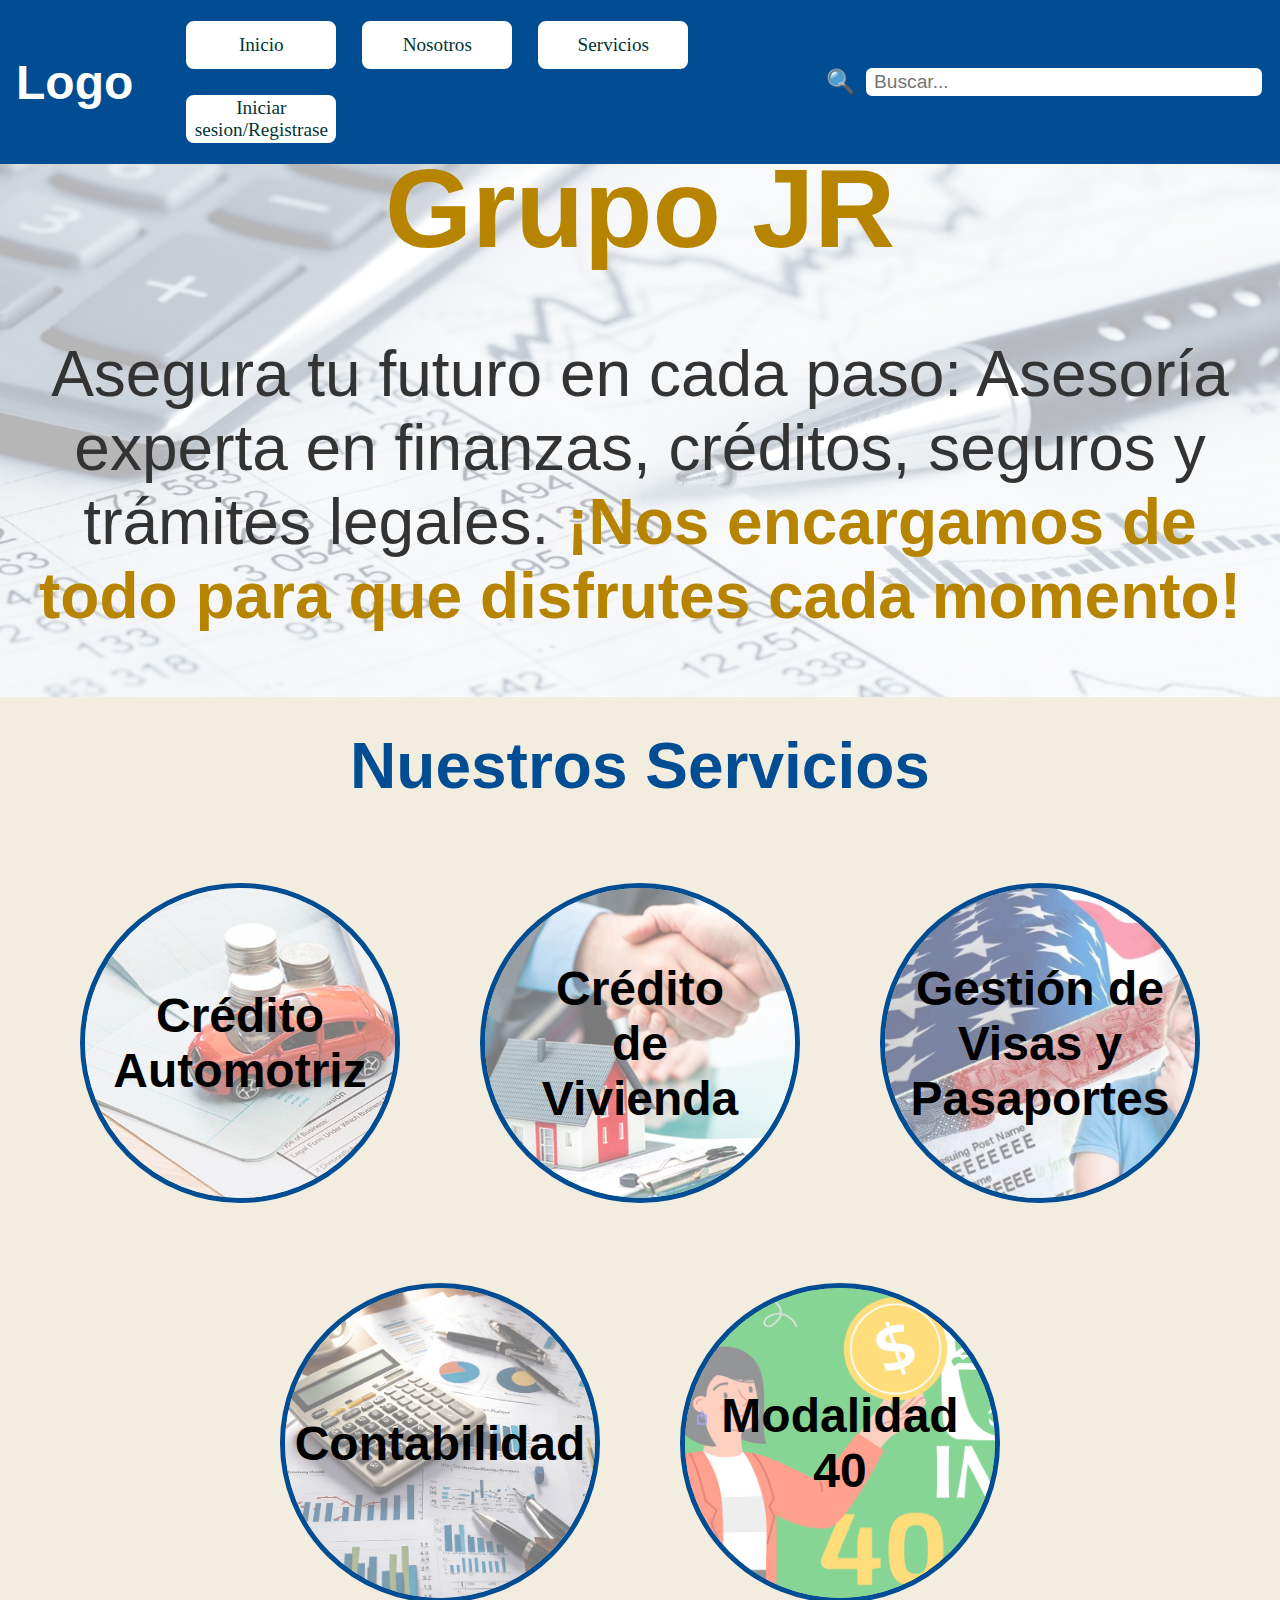
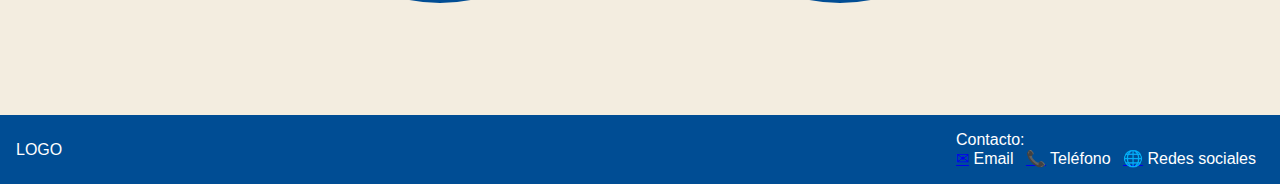
<file: index.html>
<!DOCTYPE html>
<html lang="es">
<head>
    <meta charset="UTF-8">
    <meta name="viewport" content="width=device-width, initial-scale=1.0">
    <title>Grupo JR</title>
    <link rel="stylesheet" href="./style/index.css">
</head>
<body>
    <!-- Barra de navegación -->
    <header>
        <div class="logo">Logo</div>
        
        <div class="container-nav">
            <a href="#" class="link-nav">Inicio</a>
            <a href="#" class="link-nav">Nosotros</a>
            <a href="/servicios/servicios.html" class="link-nav">Servicios</a>
            <a href="#" class="link-nav">Iniciar sesion/Registrase</a>
        </div>
    
        <div class="search-container">
            <span class="search-icon">🔍</span>
            <input type="text" class="text-input" placeholder="Buscar...">

        </div>
    </header>

    <!-- Encabezado -->
    <section class="hero">
        <h1>Grupo JR</h1>
        <p>Asegura tu futuro en cada paso: Asesoría experta en finanzas, créditos, seguros y trámites legales. <b>¡Nos encargamos de todo para que disfrutes cada momento!</b></p>
    </section>

    <!-- Sección de servicios -->
    <section class="services">
        <h2>Nuestros Servicios</h2>
        <div class="service-items">
            <div class="service-item">
                <img src="/assets/auto.jpg" alt="Crédito Automotriz">
                <p>Crédito Automotriz</p>
                <div class="info-oc">
                    <img src="/assets/auto.jpg" alt="Crédito Automotriz">
                    <p>Te ayudamos a obtener tu auto de forma rápida y sin complicaciones<a href="/servicios//servicios.html#Automotriz"> ver mas..</a></p>
                </div>
            </div>

            <div class="service-item">
                <img src="/assets/vivi.jpeg" alt="Crédito de Vivienda">
                <p>Crédito de Vivienda</p>
                <div class="info-oc">
                    <img src="/assets/vivi.jpeg" alt="Crédito de Vivienda">
                    <p>Facilitamos tu camino hacia la casa propia: obtén tu crédito de vivienda de forma rápida y sin complicaciones<a href="/servicios//servicios.html#Vivienda"> ver mas..</a></p>
                    
                </div>
            </div>

            <div class="service-item">
                <img src="/assets/visas.jpg" alt="Gestión de Visas y Pasaportes">
                <p>Gestión de Visas y Pasaportes</p>
                <div class="info-oc">
                    <img src="/assets/visas.jpg" alt="Gestión de Visas y Pasaportes">
                    <p>Simplificamos tu viaje: obtén tus visas y pasaportes de manera rápida y sin estrés<a href="/servicios//servicios.html#visas"> ver mas..</a></p>
                </div>
            </div>

            <div class="service-item">
                <img src="/assets/conta.jpg" alt="Contabilidad">
                <p>Contabilidad</p>
                <div class="info-oc">
                    <img src="/assets/conta.jpg" alt="Contabilidad">
                    <p>Te ayudamos a resolver tus problemas contables de manera rápida y sin complicaciones<a href="/servicios//servicios.html#Contabilidad"> ver mas..</a></p>
                </div>
            </div>

            <div class="service-item">
                <img src="/assets/moda40.jpg" alt="Modalidad 40">
                <p>Modalidad 40</p>
                <div class="info-oc">
                    <img src="/assets/moda40.jpg" alt="Modalidad 40">
                    <p>Te asesoramos en el trámite de la Modalidad 40 para asegurar y aumentar tu pensión sin complicaciones<a href="/servicios//servicios.html#Modalidad"> ver mas..</a></p>
                </div>
            </div>
        </div>
    </section>

    <!-- Pie de página -->
    <footer>
        <div class="footer-logo">LOGO</div>
        <div class="footer-contact">
            <p>Contacto:</p>
            <div class="contact-icons">
                <a href="#">✉</a>
                <span>Email</span>
                <a href="#">📞</a>
                <span>Teléfono</span>
                <a href="#">🌐</a>
                <span>Redes sociales</span>
            </div>
        </div>
    </footer>
</body>
</html>
</file>
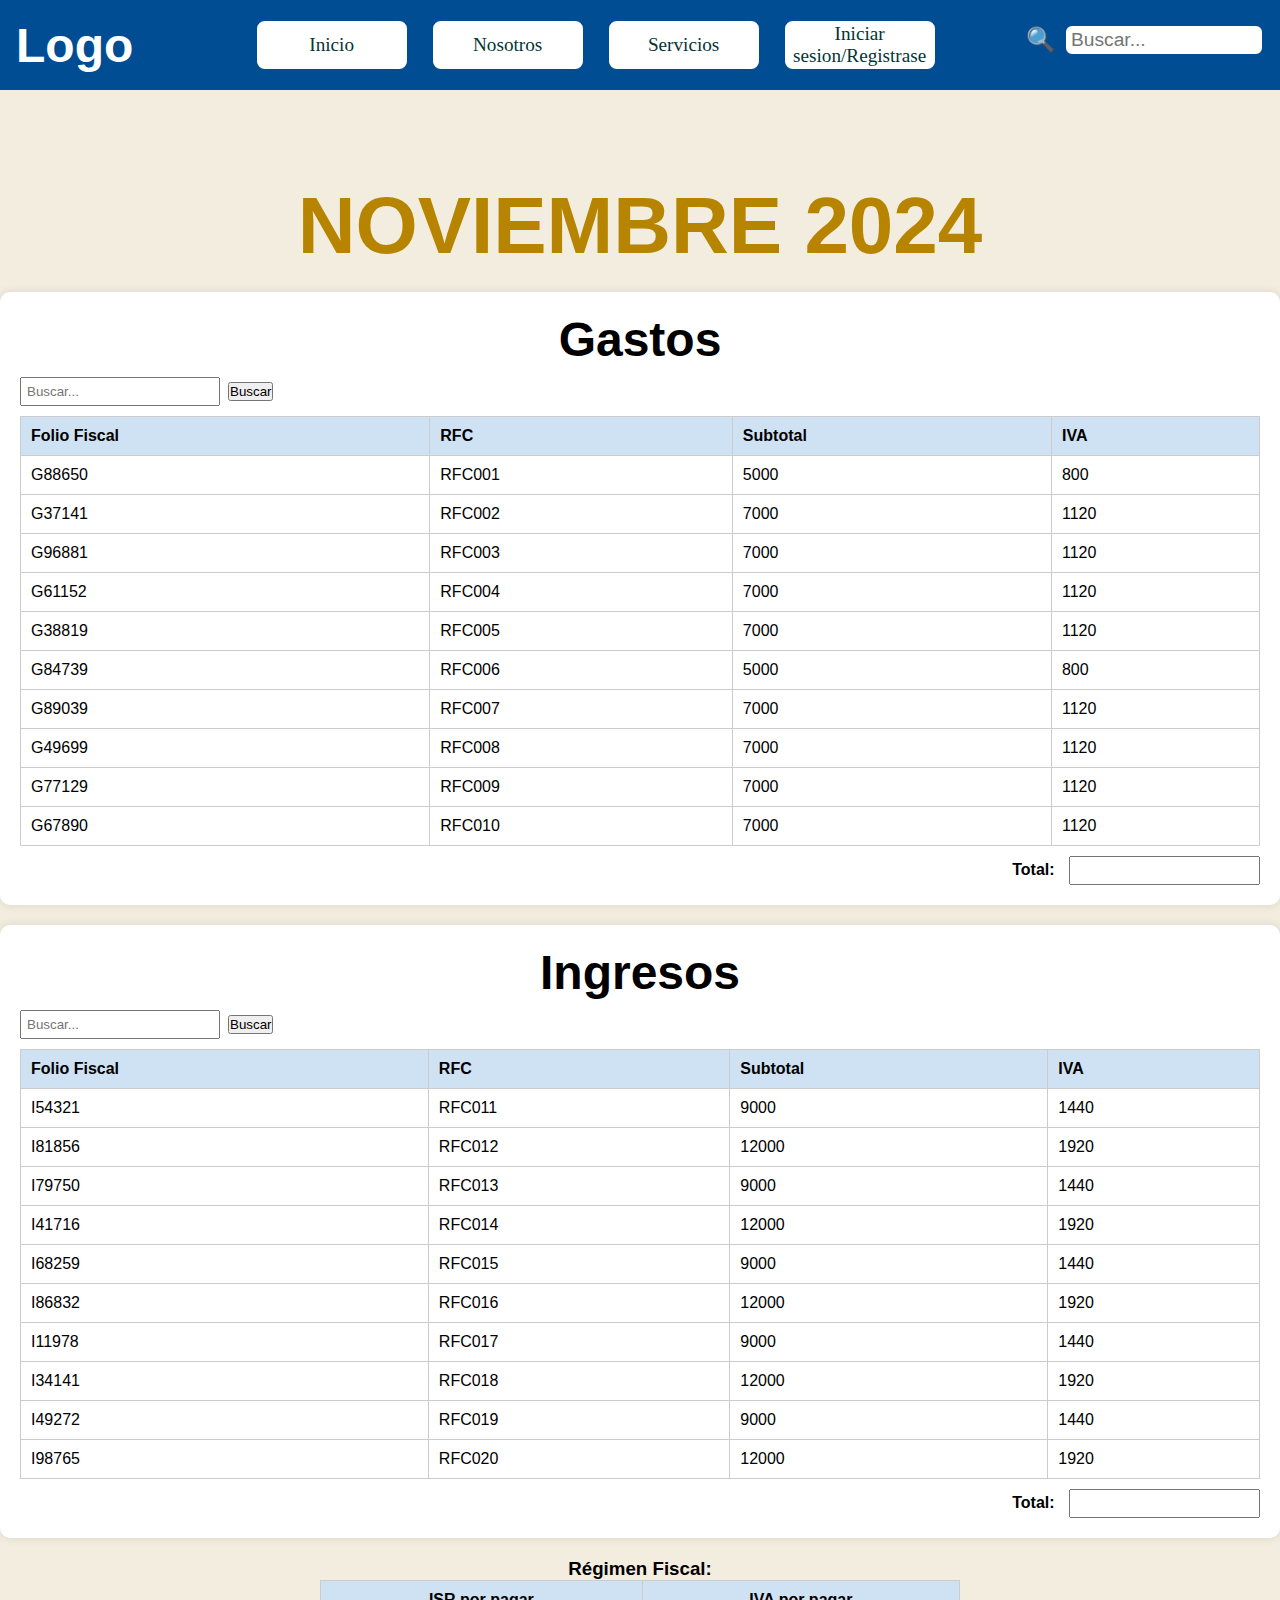
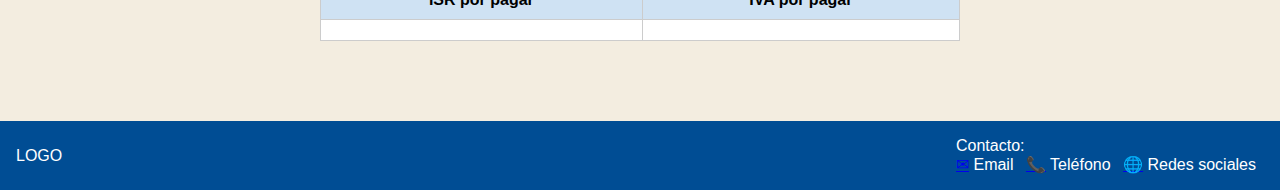
<file: factura/facturas.html>
<!DOCTYPE html>
<html lang="es">
<head>
    <meta charset="UTF-8">
    <meta name="viewport" content="width=device-width, initial-scale=1.0">
    <title>Grupo JR</title>
    <link rel="stylesheet" href="./facturas.css">
</head>
<body>
    <!-- Barra de navegación -->
    <header>
        <div class="logo">Logo</div>
        
        <div class="container-nav">
            <a href="/index.html" class="link-nav">Inicio</a>
            <a href="#" class="link-nav">Nosotros</a>
            <a href="/servicios/servicios.html" class="link-nav">Servicios</a>
            <a href="#" class="link-nav">Iniciar sesion/Registrase</a>
        </div>
    
        <div class="search-container">
            <span class="search-icon">🔍</span>
            <input type="text" class="text-input" placeholder="Buscar...">

        </div>
    </header>
    <main>
        <h1>NOVIEMBRE 2024</h1>

        <section class="table-section">
            <h2>Gastos</h2>
            <div class="search-container">
                <input type="text" class="gastos-busqueda" placeholder="Buscar...">
                <button class="button" id="btnbuga">Buscar</button>
            </div>
            <table id="tabla-gastos">
                <thead>
                    <tr>
                        <th>Folio Fiscal</th>
                        <th>RFC</th>
                        <th>Subtotal</th>
                        <th>IVA</th>
                    </tr>
                </thead>
                <tbody></tbody>
            </table>
            <div class="total">
                <label>Total:</label>
                <input type="text">
            </div>
        </section>
        
        <section class="table-section">
            <h2>Ingresos</h2>
            <div class="search-container">
                <input type="text" class="ingresos-busqueda" placeholder="Buscar...">
                <button class="button" id="btnbuin">Buscar</button>

            </div>
            <table id="tabla-ingresos">
                <thead>
                    <tr>
                        <th>Folio Fiscal</th>
                        <th>RFC</th>
                        <th>Subtotal</th>
                        <th>IVA</th>
                    </tr>
                </thead>
                <tbody></tbody>
            </table>
            <div class="total">
                <label>Total:</label>
                <input type="text">
            </div>
        </section>

        <section class="fiscal-info">
            <h3>Régimen Fiscal:</h3>
            <table>
                <thead>
                    <tr>
                        <th>ISR por pagar</th>
                        <th>IVA por pagar</th>
                    </tr>
                </thead>
                <tbody>
                    <tr>
                        <td></td>
                        <td></td>
                    </tr>
                </tbody>
            </table>
        </section>
    </main>


    <footer>
        <div class="footer-logo">LOGO</div>
        <div class="footer-contact">
            <p>Contacto:</p>
            <div class="contact-icons">
                <a href="#">✉</a>
                <span>Email</span>
                <a href="#">📞</a>
                <span>Teléfono</span>
                <a href="#">🌐</a>
                <span>Redes sociales</span>
            </div>
        </div>
    </footer>
    <script src="/js/factura.js"></script>
</body>
</html>
</file>
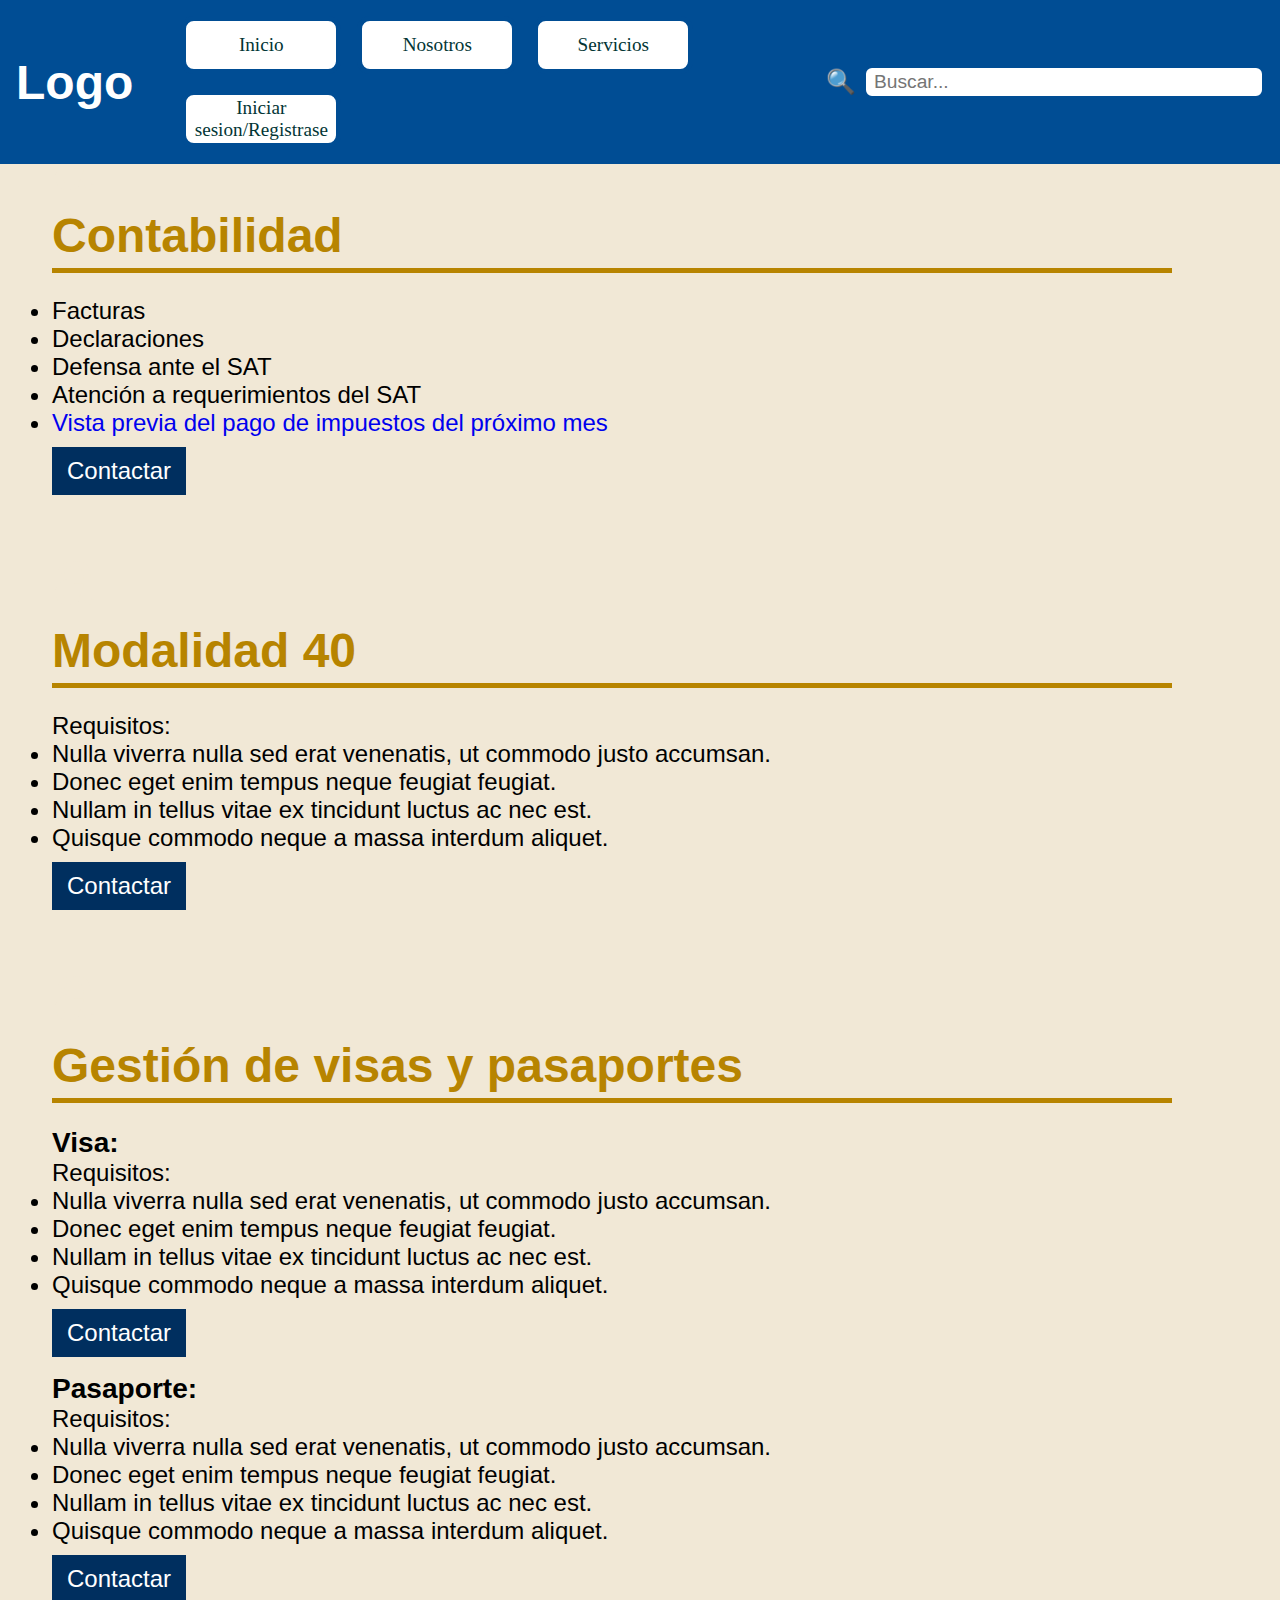
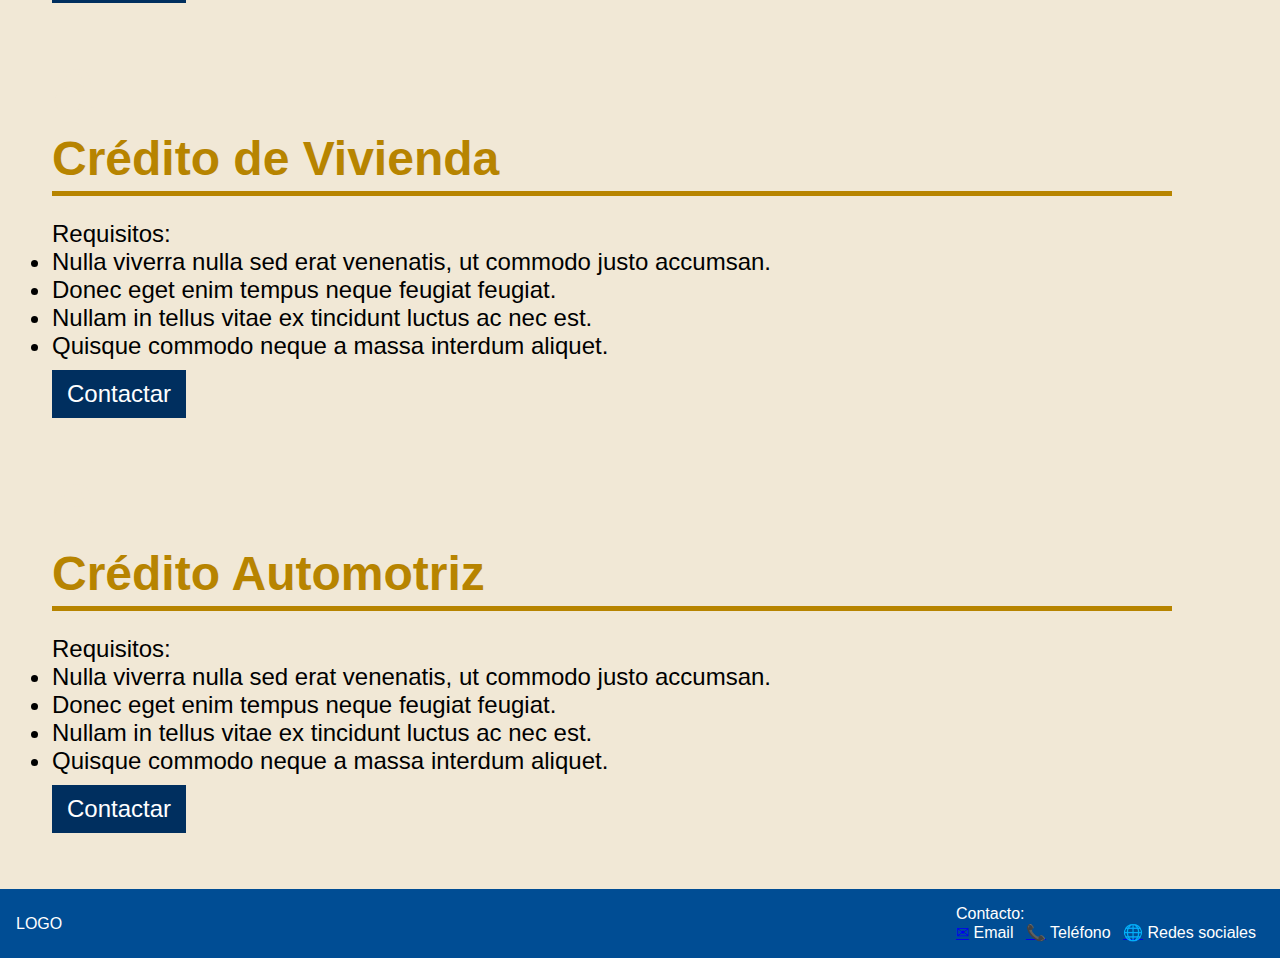
<file: servicios/servicios.html>
<!DOCTYPE html>
<html lang="es">
<head>
    <meta charset="UTF-8">
    <meta name="viewport" content="width=device-width, initial-scale=1.0">
    <title>Grupo JR</title>
    <link rel="stylesheet" href="./servicios.css">
</head>
<body>
    <!-- Barra de navegación -->
    <header>
        <div class="logo">Logo</div>
        
        <div class="container-nav">
            <a href="/index.html" class="link-nav">Inicio</a>
            <a href="#" class="link-nav">Nosotros</a>
            <a href="#" class="link-nav">Servicios</a>
            <a href="#" class="link-nav">Iniciar sesion/Registrase</a>
        </div>
    
        <div class="search-container">
            <span class="search-icon">🔍</span>
            <input type="text" class="text-input" placeholder="Buscar...">

        </div>
    </header>

    <main>
        <section class="co">
            <p class="espacio" id="Contabilidad">a</p>
          <h2>Contabilidad</h2>
          <ul>
            <li>Facturas</li>
            <li>Declaraciones</li>
            <li>Defensa ante el SAT</li>
            <li>Atención a requerimientos del SAT</li>
            <li><a href="/factura/facturas.html" class="fact">Vista previa del pago de impuestos del próximo mes</a></li>
          </ul>
          <a href="#" class="contact-button">Contactar</a>
        </section>
    
        <section class="mo">
            <p class="espacio" id="Modalidad">a</p>
          <h2 >Modalidad 40</h2>
          <p>Requisitos:</p>
          <ul>
            <li>Nulla viverra nulla sed erat venenatis, ut commodo justo accumsan.</li>
            <li>Donec eget enim tempus neque feugiat feugiat.</li>
            <li>Nullam in tellus vitae ex tincidunt luctus ac nec est.</li>
            <li>Quisque commodo neque a massa interdum aliquet.</li>
          </ul>
          <a href="#" class="contact-button">Contactar</a>
        </section>
    
        <section class="vi">
            <p class="espacio" id="visas">a</p>
          <h2 >Gestión de visas y pasaportes</h2>
          <h3>Visa:</h3>
          <p>Requisitos:</p>
          <ul>
            <li>Nulla viverra nulla sed erat venenatis, ut commodo justo accumsan.</li>
            <li>Donec eget enim tempus neque feugiat feugiat.</li>
            <li>Nullam in tellus vitae ex tincidunt luctus ac nec est.</li>
            <li>Quisque commodo neque a massa interdum aliquet.</li>
          </ul>
          <a href="#" class="contact-button">Contactar</a>
          <h3>Pasaporte:</h3>
          <p>Requisitos:</p>
          <ul>
            <li>Nulla viverra nulla sed erat venenatis, ut commodo justo accumsan.</li>
            <li>Donec eget enim tempus neque feugiat feugiat.</li>
            <li>Nullam in tellus vitae ex tincidunt luctus ac nec est.</li>
            <li>Quisque commodo neque a massa interdum aliquet.</li>
          </ul>
          <a href="#" class="contact-button">Contactar</a>
        </section>
    
        <section class="vivi">
            <p class="espacio" id="Vivienda">a</p>
          <h2 >Crédito de Vivienda</h2>
          <p>Requisitos:</p>
          <ul>
            <li>Nulla viverra nulla sed erat venenatis, ut commodo justo accumsan.</li>
            <li>Donec eget enim tempus neque feugiat feugiat.</li>
            <li>Nullam in tellus vitae ex tincidunt luctus ac nec est.</li>
            <li>Quisque commodo neque a massa interdum aliquet.</li>
          </ul>
          <a href="#" class="contact-button">Contactar</a>
        </section>
    
        <section class="au">
            <p class="espacio" id="Automotriz">a</p>
          <h2 >Crédito Automotriz</h2>
          <p>Requisitos:</p>
          <ul>
            <li>Nulla viverra nulla sed erat venenatis, ut commodo justo accumsan.</li>
            <li>Donec eget enim tempus neque feugiat feugiat.</li>
            <li>Nullam in tellus vitae ex tincidunt luctus ac nec est.</li>
            <li>Quisque commodo neque a massa interdum aliquet.</li>
          </ul>
          <a href="#" class="contact-button">Contactar</a>
        </section>
      </main>
    

    <footer>
        <div class="footer-logo">LOGO</div>
        <div class="footer-contact">
            <p>Contacto:</p>
            <div class="contact-icons">
                <a href="#">✉</a>
                <span>Email</span>
                <a href="#">📞</a>
                <span>Teléfono</span>
                <a href="#">🌐</a>
                <span>Redes sociales</span>
            </div>
        </div>
    </footer>
</body>
</html>
</file>
<file: style/index.css>
* {
    margin: 0;
    padding: 0;
    box-sizing: border-box;
}

body, html {
    height: 100%;
    font-family: Arial, sans-serif;
}

body {
    display: grid;
    grid-template-rows: auto 1fr auto; /* Header, contenido dinámico, footer */
    min-height: 100vh; /* Altura mínima igual al viewport */
    background-color:#f3ede0;
}
.content{
    margin-top: calc(1rem + 2rem); /* Altura del header (aproximadamente 3rem) */
    padding: 2em;
}

header {
    background-color: #004D94;
    padding: 1rem;
    display: flex;
    align-items: center;
    justify-content: space-between;
    color: white;
    gap: 1rem;
    position: fixed; /* Fija el header */
    top: 0; /* Se posiciona en la parte superior de la ventana */
    width: 100%; /* Asegura que abarque todo el ancho */
    z-index: 1000; /* Se asegura de que esté por encima de otros elementos */
}
.logo {
    font-weight: bold;
    font-size: 3rem;
    margin-right: 2rem; /* Espaciado entre logo y elementos cercanos */
}

.container-nav {
    display: flex;
    flex-wrap: wrap;
    align-items: center;
    gap: 1rem; /* Espaciado entre botones de navegación */
}

.link-nav {
    background-color: rgb(255, 255, 255);
    padding: 1.5rem;
    width: 10rem;
    margin: 0;
    border: solid 5px #004D94;
    border-radius: 0.8rem;
    text-align: center;
    height: 1.5rem;
    display: grid;
    place-content: center;
    color: #023535;
    font-family: boton;
    cursor: pointer;
    font-size: 1.2rem;
    text-decoration: none;
}

.link-nav:hover {
    color: #B78400;
    border: solid 5px #B78400;
}

/* Estilo para el input de búsqueda y su contenedor */
.search-container {
    display: flex;
    align-items: center;
    gap: 0.5rem; /* Espacio entre input y lupa */
}

.text-input {
    width: 25rem;
    height: 2rem; /* Ajustar la altura */
    padding: 0.5rem; /* Espaciado interno */
    font-size: 1.2rem;
    border: 2px solid #004D94;
    border-radius: 0.5rem;
}

.search-icon {
    font-size: 1.5rem;
    color: #004D94;
    cursor: pointer;
}

.hero {
    text-align: center;
    position: relative; /* Necesario para posicionar el texto sobre la imagen */
    background: url('/assets/por.jpg') no-repeat center center/cover; /* Imagen de fondo */
    padding: 4em 2em; /* Espaciado interno para el contenido */
    margin-top: 5rem;

}
.hero::before {
    content: '';
    position: absolute;
    top: 0;
    left: 0;
    width: 100%;
    height: 100%;
    background-color: rgba(255, 255, 255, 0.712); /* Oscurece ligeramente la imagen para legibilidad */
    z-index: 1; /* Mantiene el fondo detrás del texto */
}

.hero h1, .hero p {
    position: relative; /* Para que el texto esté sobre el overlay */
    z-index: 2; /* Asegura que el texto esté frente al overlay */
}
.hero h1 {
    font-size: 7rem;
    color: #B78400;
}

.hero p {
    margin-top: 1em;
    font-size: 4rem;
    color: #333;
}

.hero b {
    color: #B78400;
}

.services {
    padding: 2rem;
    text-align: center;
    background-color: #f3ede0;
}

.services h2{
    font-size: 4rem ;
    color: #004D94;
    margin-bottom: 1rem;
}

.service-items {
    display: flex;
    justify-content: center;
    gap: 5rem;
    flex-wrap: wrap;
    margin: 5rem 0;
}

.service-item {
    position: relative;
    width: 20rem;
    height: 20rem;
    text-align: center;
    overflow: hidden;
    border-radius: 50%; /* Mantiene la forma circular */
    transition: transform 0.3s ease; /* Transición para el crecimiento del contenedor */
    border: 5px solid #004D94;

}

.service-item img {
    width: 100%;
    height: 100%;
    border-radius: 50%;
    object-fit: cover;  
}

.info-oc {
    position: absolute;
    top: 0;
    left: 0;
    width: 100%;
    height: 100%;
    text-align: center;
    visibility: hidden; /* Inicialmente oculta */
    opacity: 0; /* Inicialmente invisible */
    transition: opacity 0.3s ease, visibility 0s ease 0.3s;
    z-index: 2;
    border-radius: 50%; /* Mantiene la forma circular */
}

.service-item::before {
    content: "";
    position: absolute;
    top: 0;
    left: 0;
    width: 100%;
    height: 100%;
    background-color: rgba(255, 255, 255, 0.480); /* Fondo translúcido */
    border-radius: 50%;
    z-index: 1;
}

.service-item p {
    position: absolute;
    top: 50%;
    left: 50%;
    transform: translate(-50%, -50%);
    color: #000;
    z-index: 2;
    font-size: 3rem;
    font-weight: bold;
}

.service-item:hover {
    transform: scale(1.4); /* Agranda el contenedor completo */
}

.service-item:hover .info-oc {
    visibility: visible;
    opacity: 1;
    transition: opacity 0.3s ease; /* Añadida transición solo para la visibilidad */
}

.info-oc img {
    width: 100%;
    height: 100%;
    border-radius: 50%;
    object-fit: cover;
    transition: transform 0.3s ease;
}

.service-item:hover .info-oc img {
    transform: scale(1); /* Aumenta la imagen dentro del contenedor */
}

.info-oc::before {
    content: "";
    position: absolute;
    top: 0;
    left: 0;
    width: 100%;
    height: 100%;
    background-color: rgba(255, 255, 255, 0.480); /* Fondo translúcido */
    border-radius: 50%;
    z-index: 1;
}

.info-oc p {
    position: absolute;
    top: 50%;
    left: 50%;
    transform: translate(-50%, -50%);
    color: #000;
    font-size: 1.45rem;
    font-weight: bold;
    z-index: 2;
}

footer {
    background-color: #004D94;
    padding: 1rem;
    color: white;
    display: grid;
    grid-template-columns: 1fr auto;
    align-items: center;
    justify-content: space-between;
    gap: 1rem;
}
.footer-contact {
    display: flexbox;
    align-items: center;
    gap: 1rem;
}

.contact-icons span {
    margin-right: 0.5rem;
}
</file>
<file: factura/facturas.css>
* {
    margin: 0;
    padding: 0;
    box-sizing: border-box;
}

body, html {
    height: 100%;
    font-family: Arial, sans-serif;
}

body {
    display: grid;
    grid-template-rows: auto 1fr auto; /* Header, contenido dinámico, footer */
    min-height: 100vh; /* Altura mínima igual al viewport */
    background-color:#f3ede0;
}

.content{
    margin-top: calc(1rem + 2rem); /* Altura del header (aproximadamente 3rem) */
    padding: 2em;
}

header {
    background-color: #004D94;
    padding: 1rem;
    display: flex;
    align-items: center;
    justify-content: space-between;
    color: white;
    gap: 1rem;
    position: fixed; /* Fija el header */
    top: 0; /* Se posiciona en la parte superior de la ventana */
    width: 100%; /* Asegura que abarque todo el ancho */
    z-index: 1000; /* Se asegura de que esté por encima de otros elementos */
}
main{
    margin-top: 6rem;
}

.logo {
    font-weight: bold;
    font-size: 3rem;
    margin-right: 2rem; /* Espaciado entre logo y elementos cercanos */
}

.container-nav {
    display: flex;
    flex-wrap: wrap;
    align-items: center;
    gap: 1rem; /* Espaciado entre botones de navegación */
}

.link-nav {
    background-color: rgb(255, 255, 255);
    padding: 1.5rem;
    width: 10rem;
    margin: 0;
    border: solid 5px #004D94;
    border-radius: 0.8rem;
    text-align: center;
    height: 1.5rem;
    display: grid;
    place-content: center;
    color: #023535;
    font-family: boton;
    cursor: pointer;
    font-size: 1.2rem;
    text-decoration: none;
}

.link-nav:hover {
    color: #B78400;
    border: solid 5px #B78400;
}

/* Estilo para el input de búsqueda y su contenedor */
.search-container {
    display: flex;
    align-items: center;
    gap: 0.5rem; /* Espacio entre input y lupa */
}

.text-input {
    width: 25rem;
    height: 2rem; /* Ajustar la altura */
    padding: 0.5rem; /* Espaciado interno */
    font-size: 1.2rem;
    border: 2px solid #004D94;
    border-radius: 0.5rem;
}

.search-icon {
    font-size: 1.5rem;
    color: #004D94;
    cursor: pointer;
}

main {
    margin-top: 20px;
    text-align: center;
}

h1 {
    margin-top: 10rem;
    margin-bottom: 20px;
    color: #B78400;
    font-size: 5rem;
}

.table-section {
    margin: 20px 0;
    background: #fff;
    padding: 20px;
    border-radius: 10px;
    box-shadow: 0 0 10px rgba(0, 0, 0, 0.1);
    
}

.table-section h2 {
    margin-bottom: 10px;
    font-size: 3rem;
}

.search-container {
    text-align: right;
    margin-bottom: 10px;
}

.search-container input {
    padding: 5px;
    width: 200px;
}

table {
    width: 100%;
    border-collapse: collapse;
    margin-bottom: 10px;
}

table th, table td {
    padding: 10px;
    text-align: left;
    border: 1px solid #ccc;
}

table th {
    background-color: #cfe2f3;
}
tbody{
    background-color: #fff;
}
.total {
    text-align: right;
}

.total label {
    font-weight: bold;
}

.total input {
    margin-left: 10px;
    padding: 5px;
}

.fiscal-info table {
    margin: 0 auto;
    width: 50%;
}
.fiscal-info{
    margin-bottom: 5rem;
}
.fiscal-info table th, .fiscal-info table td {
    text-align: center;
}

  

footer {
    background-color: #004D94;
    padding: 1rem;
    color: white;
    display: grid;
    grid-template-columns: 1fr auto;
    align-items: center;
    justify-content: space-between;
    gap: 1rem;
}
.footer-contact {
    display: flexbox;
    align-items: center;
    gap: 1rem;
}

.contact-icons span {
    margin-right: 0.5rem;
}
</file>
<file: servicios/servicios.css>
* {
    margin: 0;
    padding: 0;
    box-sizing: border-box;
}

body, html {
    height: 100%;
    font-family: Arial, sans-serif;
}

body {
    display: grid;
    grid-template-rows: auto 1fr auto; /* Header, contenido dinámico, footer */
    min-height: 100vh; /* Altura mínima igual al viewport */
    background-color:#f1e8d6;
}

.content{
    margin-top: calc(1rem + 2rem); /* Altura del header (aproximadamente 3rem) */
    padding: 2em;
}

header {
    background-color: #004D94;
    padding: 1rem;
    display: flex;
    align-items: center;
    justify-content: space-between;
    color: white;
    gap: 1rem;
    position: fixed; /* Fija el header */
    top: 0; /* Se posiciona en la parte superior de la ventana */
    width: 100%; /* Asegura que abarque todo el ancho */
    z-index: 1000; /* Se asegura de que esté por encima de otros elementos */
}
main{
    margin-top: 6rem;
}

.logo {
    font-weight: bold;
    font-size: 3rem;
    margin-right: 2rem; /* Espaciado entre logo y elementos cercanos */
}

.container-nav {
    display: flex;
    flex-wrap: wrap;
    align-items: center;
    gap: 1rem; /* Espaciado entre botones de navegación */
}

.link-nav {
    background-color: rgb(255, 255, 255);
    padding: 1.5rem;
    width: 10rem;
    margin: 0;
    border: solid 5px #004D94;
    border-radius: 0.8rem;
    text-align: center;
    height: 1.5rem;
    display: grid;
    place-content: center;
    color: #023535;
    font-family: boton;
    cursor: pointer;
    font-size: 1.2rem;
    text-decoration: none;
}

.link-nav:hover {
    color: #B78400;
    border: solid 5px #B78400;
}

/* Estilo para el input de búsqueda y su contenedor */
.search-container {
    display: flex;
    align-items: center;
    gap: 0.5rem; /* Espacio entre input y lupa */
}

.text-input {
    width: 25rem;
    height: 2rem; /* Ajustar la altura */
    padding: 0.5rem; /* Espaciado interno */
    font-size: 1.2rem;
    border: 2px solid #004D94;
    border-radius: 0.5rem;
}

.search-icon {
    font-size: 1.5rem;
    color: #004D94;
    cursor: pointer;
}

main {
    padding: 20px;
  }
  
section {
    margin-bottom: 20px;
    
}
section > h2{
    font-size: 3rem;
}

h2 {
    color: #B78400;
    border-bottom: 5px solid #B78400;
    padding-bottom: 5px;
    margin-bottom: 1.5rem;
    width: 70rem; 
}
.vi,.co,.mo,.vivi,.au{
    font-size: 1.5rem;
    margin-left: 2rem;
}
.fact{
    text-decoration: none;
}
.fact:hover {
    color: #B78400;
    border-bottom: solid 5px #B78400;
}
.contact-button {
    display: inline-block;
    margin-top: 10px;
    padding: 10px 15px;
    background-color: #002f5f;
    color: white;
    text-decoration: none;
    margin-bottom: 1rem;
}
.espacio{
    color: #f1e8d6;
    font-size: 5rem;
}

footer {
    background-color: #004D94;
    padding: 1rem;
    color: white;
    display: grid;
    grid-template-columns: 1fr auto;
    align-items: center;
    justify-content: space-between;
    gap: 1rem;
}
.footer-contact {
    display: flexbox;
    align-items: center;
    gap: 1rem;
}

.contact-icons span {
    margin-right: 0.5rem;
}
</file>
